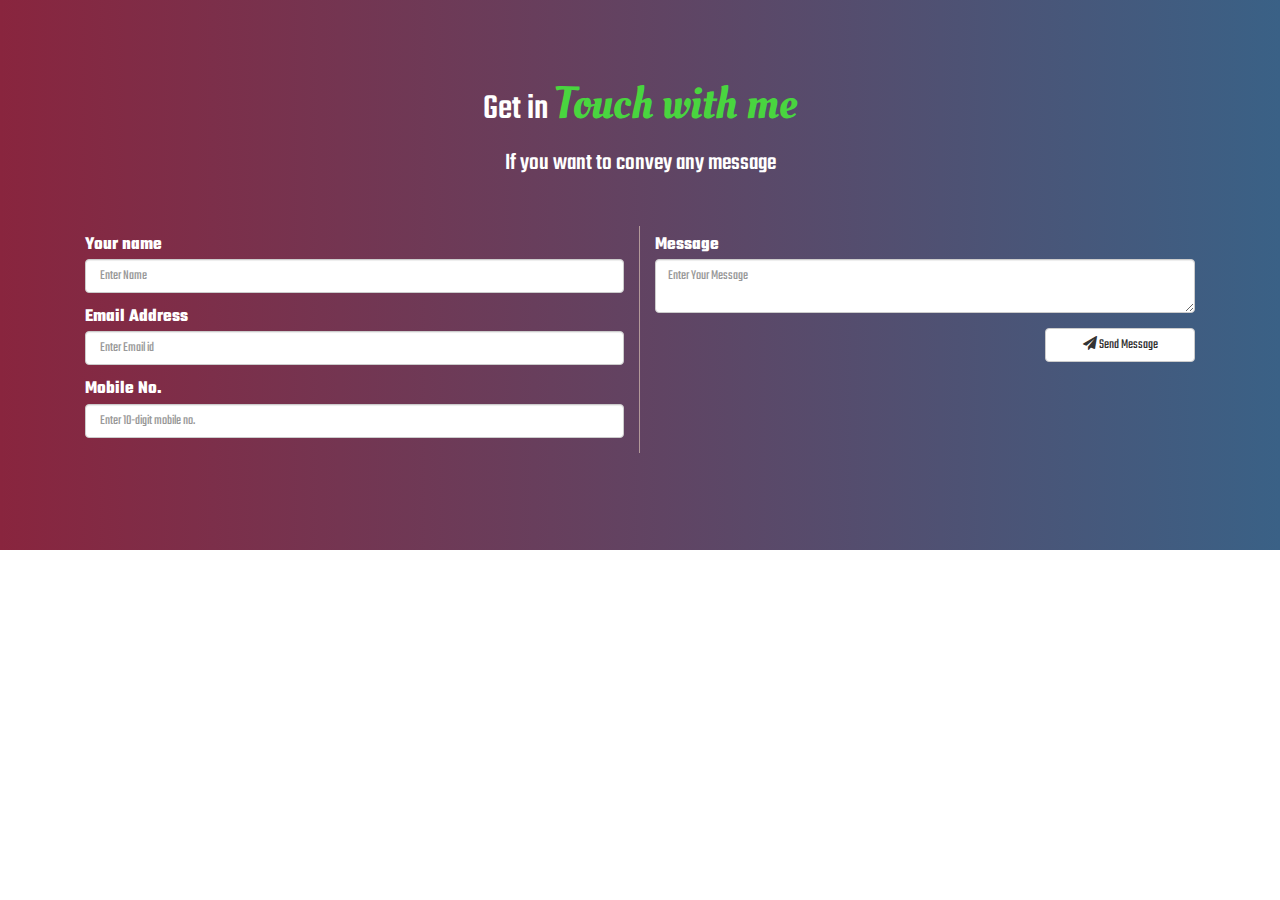
<file: contact.html>
<!DOCTYPE html>
<html lang="en">

<head>
    <meta charset="UTF-8">
    <meta http-equiv="X-UA-Compatible" content="IE=edge">
    <meta name="viewport" content="width=device-width, initial-scale=1.0">
    <link rel="stylesheet" href="contact.css">
    <link href="https://cdn.jsdelivr.net/npm/bootstrap@5.1.3/dist/css/bootstrap.min.css" rel="stylesheet"
        integrity="sha384-1BmE4kWBq78iYhFldvKuhfTAU6auU8tT94WrHftjDbrCEXSU1oBoqyl2QvZ6jIW3" crossorigin="anonymous">
    <title>Document</title>
    <link href="//maxcdn.bootstrapcdn.com/bootstrap/3.3.0/css/bootstrap.min.css" rel="stylesheet" id="bootstrap-css">
    <script src="//maxcdn.bootstrapcdn.com/bootstrap/3.3.0/js/bootstrap.min.js"></script>
    <script src="//code.jquery.com/jquery-1.11.1.min.js"></script>
</head>

<body>

    <link href="https://fonts.googleapis.com/css?family=Oleo+Script:400,700" rel="stylesheet">
   	<link href="https://fonts.googleapis.com/css?family=Teko:400,700" rel="stylesheet">
   	<link href="https://maxcdn.bootstrapcdn.com/font-awesome/4.7.0/css/font-awesome.min.css" rel="stylesheet">
    
    <section id="contact">
        <div class="section-content">
            <h1 class="section-header">Get in <span class="content-header wow fadeIn " data-wow-delay="0.2s"
                    data-wow-duration="2s"> Touch with me</span></h1>
            <h3>If you want to convey any message </h3>
        </div>
        <div class="contact-section">
            <div class="container">
                <form>
                    <div class="col-md-6 form-line">
                        <div class="form-group">
                            <label for="exampleInputUsername">Your name</label>
                            <input type="text" class="form-control" id="" placeholder=" Enter Name">
                        </div>
                        <div class="form-group">
                            <label for="exampleInputEmail">Email Address</label>
                            <input type="email" class="form-control" id="exampleInputEmail"
                                placeholder=" Enter Email id">
                        </div>
                        <div class="form-group">
                            <label for="telephone">Mobile No.</label>
                            <input type="tel" class="form-control" id="telephone"
                                placeholder=" Enter 10-digit mobile no.">
                        </div>
                    </div>
                    <div class="col-md-6">
                        <div class="form-group">
                            <label for="description"> Message</label>
                            <textarea class="form-control" id="description" placeholder="Enter Your Message"></textarea>
                        </div>
                        <div>

                            <button type="button" class="btn btn-default submit"><i class="fa fa-paper-plane"
                                    aria-hidden="true"></i> Send Message</button>
                        </div>

                    </div>
                </form>
            </div>
    </section>
    <script src="https://cdn.jsdelivr.net/npm/bootstrap@5.1.3/dist/js/bootstrap.bundle.min.js"
        integrity="sha384-ka7Sk0Gln4gmtz2MlQnikT1wXgYsOg+OMhuP+IlRH9sENBO0LRn5q+8nbTov4+1p"
        crossorigin="anonymous"></script>
</body>

</html>
</file>
<file: contact.css>
/*Contact sectiom*/
.content-header{
    font-family: 'Oleo Script', cursive;
    color:#49d53f;
    font-size: 45px;
  }
  
  .section-content{
    text-align: center; 
  
  }
  #contact{
      
      font-family: 'Teko', sans-serif;
    padding-top: 60px;
    width: 100%;
    width: 100vw;
    height: 550px;
    background: #3a6186; /* fallback for old browsers */
    background: -webkit-linear-gradient(to left, #3a6186 , #89253e); /* Chrome 10-25, Safari 5.1-6 */
    background: linear-gradient(to left, #3a6186 , #89253e); /* W3C, IE 10+/ Edge, Firefox 16+, Chrome 26+, Opera 12+, Safari 7+ */
      color : #fff;    
  }
  .contact-section{
    padding-top: 40px;
  }
  .contact-section .col-md-6{
    width: 50%;
  }
  
  .form-line{
    border-right: 1px solid #B29999;
  }
  
  .form-group{
    margin-top: 10px;
  }
  label{
    font-size: 1.3em;
    line-height: 1em;
    font-weight: normal;
  }
  .form-control{
    font-size: 1.3em;
    color: #080808;
  }
  textarea.form-control {
      height: 135px;
     /* margin-top: px;*/
  }
  
  .submit{
    font-size: 1.1em;
    float: right;
    width: 150px;
    background-color: transparent;
    color: #fff;
  
  }
</file>
